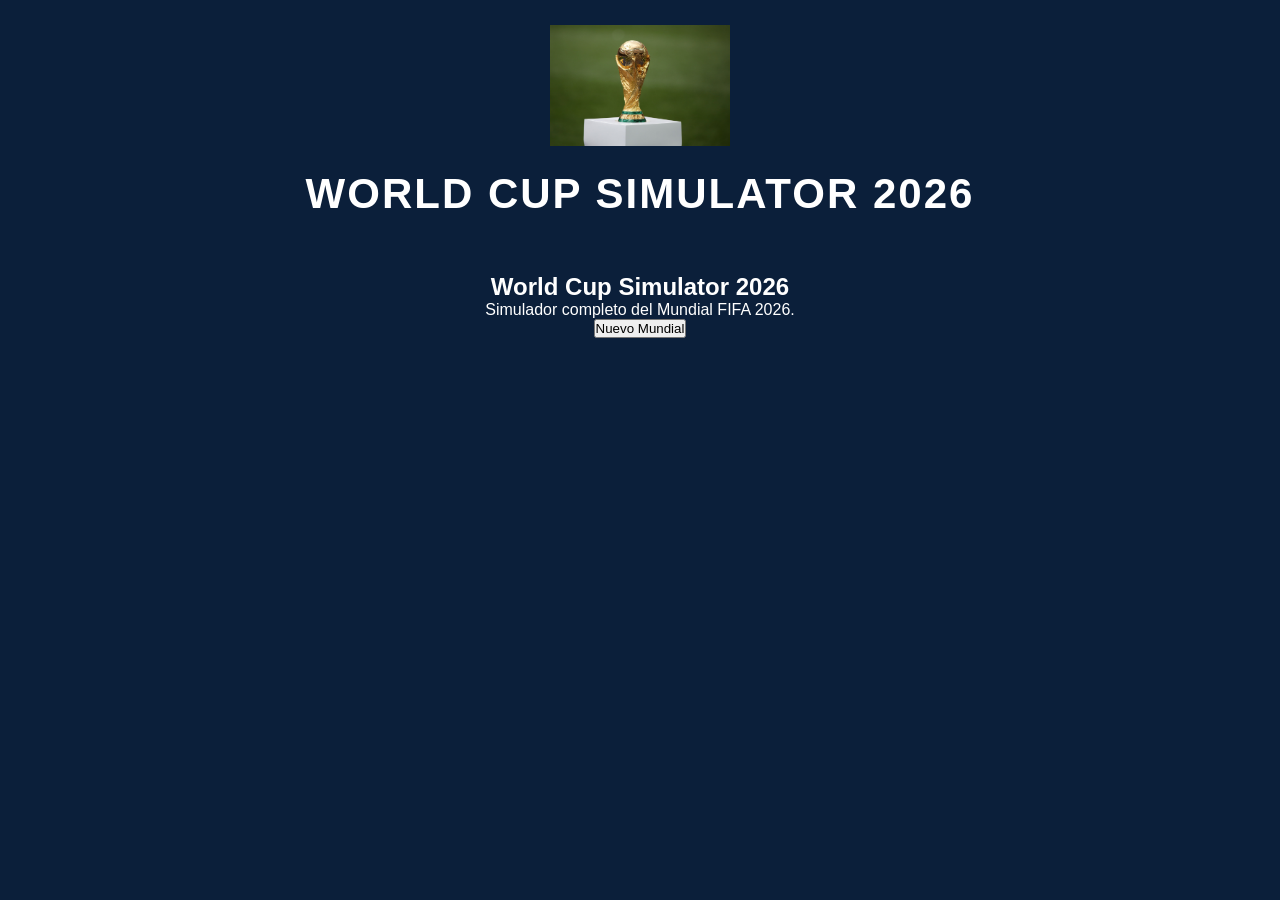
<file: index.html>
<!DOCTYPE html>

<html lang="es">

<head>

    <meta charset="UTF-8">

    <meta
        name="viewport"
        content="width=device-width, initial-scale=1.0">

    <title>World Cup Simulator 2026</title>

    <meta
        name="description"
        content="Simulador del Mundial FIFA 2026">

    <link
        rel="icon"
        type="image/png"
        href="img/icono.png">

    <link
        rel="stylesheet"
        href="css/style.css">

</head>

<body>

    <header>

        <img
            src="img/icono.png"
            alt="World Cup Simulator"
            class="logo">

        <h1>WORLD CUP SIMULATOR 2026</h1>

    </header>

    <!-- Toda la aplicación se cargará aquí -->
    <main id="app"></main>

    <!-- Utilidades -->
    <script src="js/utilidades.js"></script>

    <!-- Guardado -->
    <script src="js/guardar.js"></script>

    <!-- Motor del juego -->
    <script src="js/sorteo.js"></script>
    <script src="js/calendario.js"></script>
    <script src="js/simulador.js"></script>
    <script src="js/tabla.js"></script>
    <script src="js/clasificacion.js"></script>
    <script src="js/eliminatorias.js"></script>
    <script src="js/estadisticas.js"></script>
    <script src="js/app.js"></script>

    <!-- Juego -->
    <script src="js/juego.js"></script>

    <!-- Inicio -->
    <script src="js/main.js"></script>

</body>

</html>
</file>
<file: css/style.css>
* {

    margin: 0;

    padding: 0;

    box-sizing: border-box;

}

body {

    background: #0b1f3a;

    color: white;

    font-family: Arial, Helvetica, sans-serif;

    text-align: center;

}

header {

    margin-top: 25px;

}

.logo {

    width: 180px;

    height: auto;

    margin-bottom: 20px;

}

h1 {

    font-size: 42px;

    margin-bottom: 35px;

    letter-spacing: 2px;

}

#app {

    width: 100%;

    margin: auto;

    padding: 20px;

}

/*====================================================
  Fase de grupos
====================================================*/

.grupos {

    width: 95%;

    max-width: 1400px;

    margin: 40px auto;

    display: grid;

    grid-template-columns: repeat(3, 1fr);

    gap: 25px;

}

.grupo {

    background: #16345d;

    border: 2px solid #2d5d9f;

    border-radius: 12px;

    padding: 20px;

    box-shadow: 0 5px 15px rgba(0,0,0,.35);

    transition: .3s;

}

.grupo:hover {

    transform: translateY(-4px);

}

.grupo h3 {

    color: #ffd700;

    margin-bottom: 15px;

    font-size: 24px;

    border-bottom: 2px solid #2d5d9f;

    padding-bottom: 10px;

}

.grupo ul {

    list-style: none;

}

.grupo li {

    display: flex;

    align-items: center;

    gap: 12px;

    padding: 8px 0;

    text-align: left;

    font-size: 18px;

}

.grupo img {

    width: 32px;

    height: 22px;

    border-radius: 3px;

}

/* Tablets */

@media (max-width:1100px){

    .grupos{

        grid-template-columns:repeat(2,1fr);

    }

}

/* Celulares */

@media (max-width:700px){

    .grupos{

        grid-template-columns:1fr;

    }

}

/*====================================================
  Calendario
====================================================*/

.calendario{

    width:90%;

    max-width:1100px;

    margin:auto;

}

.calendario h2{

    margin:30px;

}

.partido{

    background:#143a69;

    border:1px solid #2d5d9f;

    border-radius:10px;

    margin:12px 0;

    padding:15px;

}

.encabezado{

    color:#ffd700;

    margin-bottom:10px;

    font-weight:bold;

}

.equipos{

    display:flex;

    justify-content:space-between;

    align-items:center;

    font-size:20px;

}

.campeon {

    margin: 40px auto;

    text-align: center;

}

.bandera-campeon {

    width: 180px;

    margin: 25px 0;

}

.campeon h1 {

    font-size: 48px;

    margin: 20px 0;

}

.campeon p {

    font-size: 22px;

}

.campeon{

    max-width:700px;

    margin:40px auto;

    padding:30px;

    background:#10294d;

    border-radius:15px;

    box-shadow:0 0 20px rgba(0,0,0,.4);

}

.bandera-campeon{

    width:180px;

    margin:25px 0;

}

.campeon h1{

    font-size:48px;

    margin-bottom:15px;

}

.campeon h2{

    font-size:30px;

    color:gold;

    margin-bottom:20px;

}

.campeon p{

    font-size:22px;

}
</file>
